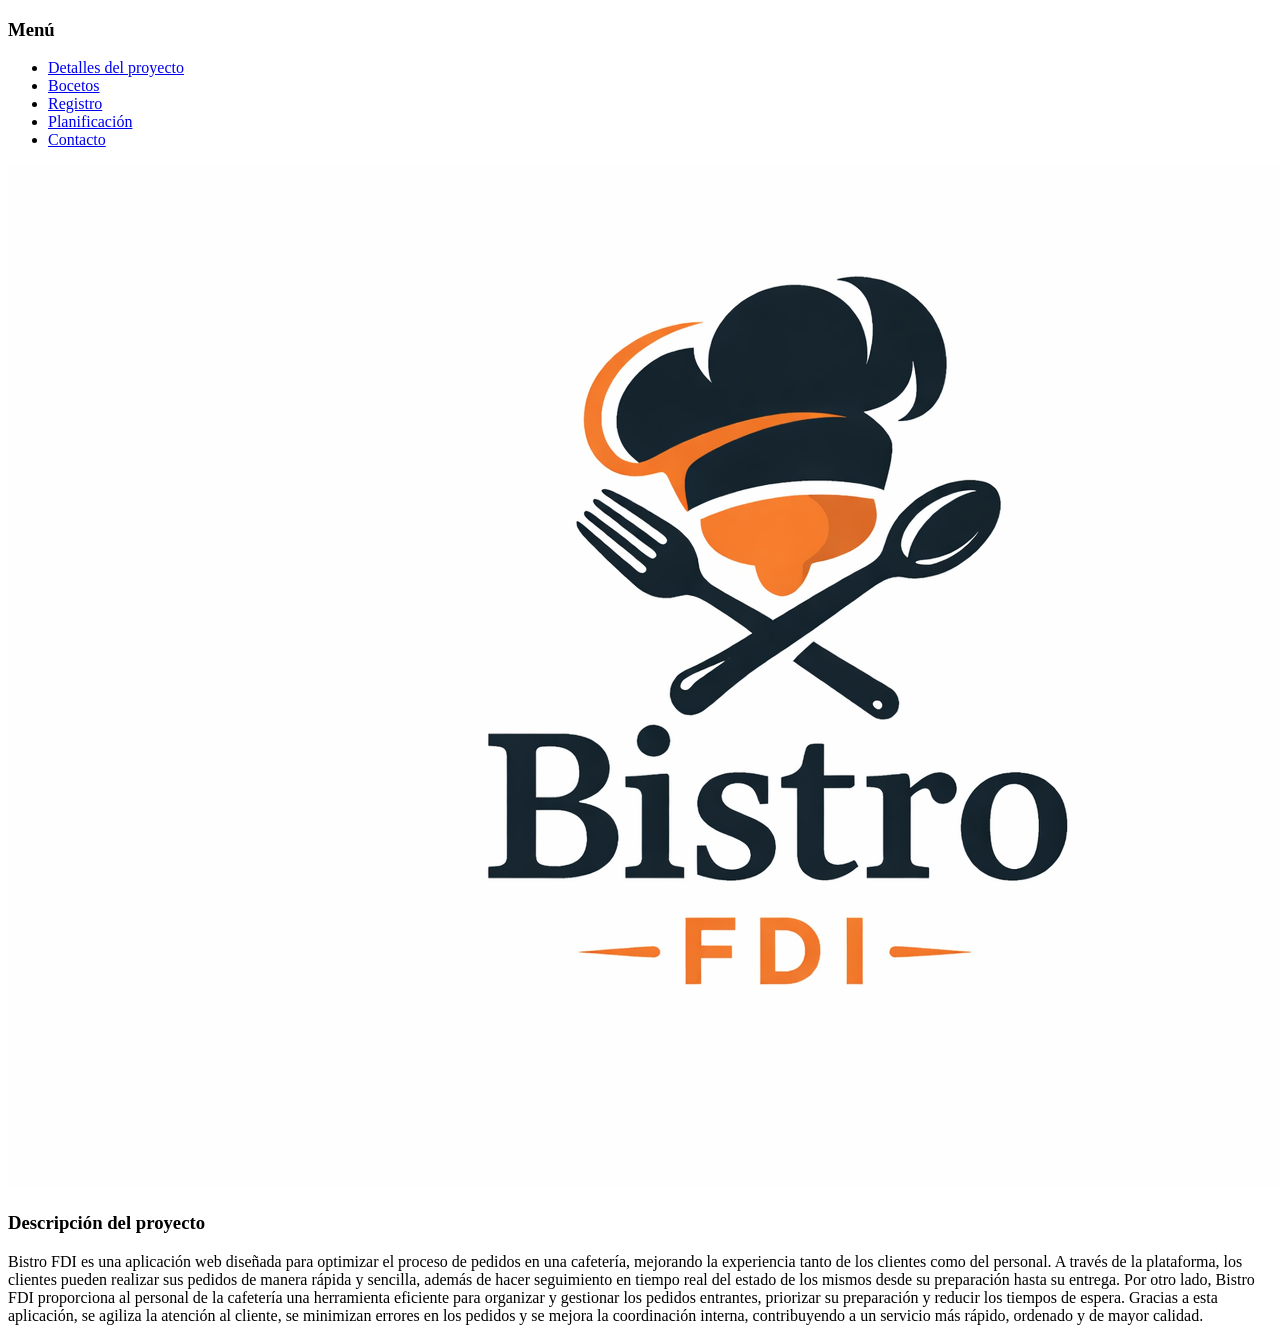
<file: p1_g7/index.html>
<!DOCTYPE html>
<html lang="es">
<head>
    <meta charset="UTF-8">
    <meta name="viewport" content="width=device-width, initial-scale=1.0">
    <title>Bistro FDI</title>
</head>
<body>
    <div>
        <h3>Menú</h3>
        <div>
            <ul>
                <li><a href="detalles.html">Detalles del proyecto</a></li>
                <li><a href="bocetos.html">Bocetos</a></li>
                <li><a href="miembros.html">Registro</a></li>
                <li><a href="planificacion.html">Planificación</a></li>
                <li><a href="contacto.html">Contacto</a></li>
            </ul>
        </div>
    </div>
    <div>
        <img src="img/BistroFdi.png" alt="Logo Bistro FDI">
        <div>
            <h3>Descripción del proyecto</h3>
            <p>Bistro FDI es una aplicación web diseñada para optimizar el proceso de pedidos en una cafetería, mejorando la experiencia tanto de los clientes como del personal. 
                A través de la plataforma, los clientes pueden realizar sus pedidos de manera rápida y sencilla, además de hacer seguimiento en tiempo real del estado de los mismos 
                desde su preparación hasta su entrega. Por otro lado, Bistro FDI proporciona al personal de la cafetería una herramienta eficiente para organizar y gestionar los pedidos 
                entrantes, priorizar su preparación y reducir los tiempos de espera. Gracias a esta aplicación, se agiliza la atención al cliente, se minimizan errores en los pedidos y 
                se mejora la coordinación interna, contribuyendo a un servicio más rápido, ordenado y de mayor calidad.
            </p>
        </div>
    </div>
</body>
</html>
</file>
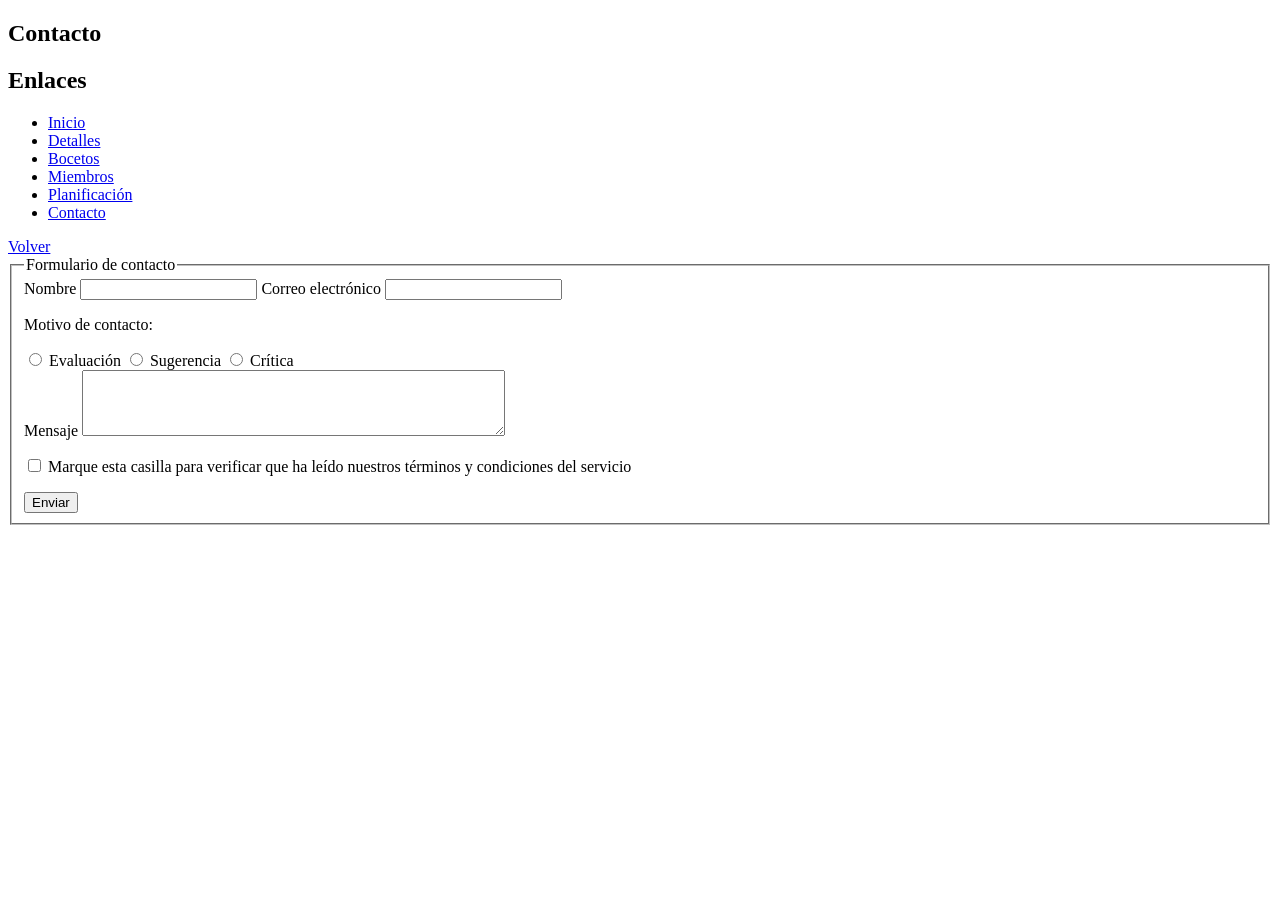
<file: p1_g7/contacto.html>
<!DOCTYPE html>
<html lang="es">

<head>
    <meta charset="UTF-8">
    <meta name="viewport" content="width=device-width, initial-scale=1.0">
    <title>Contacto</title>
</head>

<body>
    <nav>
        <h1>Contacto</h1>
        <div>
            <h2>Enlaces</h2>
            <div>
                <ul>
                    <li><a href="index.html">Inicio</a></li>
                    <li><a href="detalles.html">Detalles</a></li>
                    <li><a href="bocetos.html">Bocetos</a></li>
                    <li><a href="miembros.html">Miembros</a></li>
                    <li><a href="planificacion.html">Planificación</a></li>
                    <li><a href="contacto.html">Contacto</a></li>
                </ul>
            </div>
        </div>
    </nav>
    <a href="index.html">Volver</a>

    <div id="mailTo">
        <fieldset>
            <legend>Formulario de contacto</legend>
            <form action="mailto:pablsa18@ucm.es" method="post" id="contacto">
                <label for="nombre">Nombre</label>
                <input type="text" id="nombre" name="nombre">


                <label for="email">Correo electrónico</label>
                <input type="email" name="email" id="email">

                <div id="contactMotive">
                    <p>Motivo de contacto: </p>
                    <input type="radio" id="contactMotive1" name="contact" value="evaluacion">
                    <label for="contactMotive1">Evaluación</label>

                    <input type="radio" id="contactMotive2" name="contact" value="sugerencia">
                    <label for="contactMotive2">Sugerencia</label>

                    <input type="radio" id="contactMotive3" name="contact" value="critica">
                    <label for="contactMotive3">Crítica</label>
                </div>

                <label for="mensaje">Mensaje</label>
                <textarea id="mensaje" name="mensaje" rows="4" cols="50"></textarea>
                <p>
                    <input type="checkbox" name="checkbox" id="checkbox">
                    <label for="checkbox">Marque esta casilla para verificar que ha leído nuestros términos y
                        condiciones
                        del servicio</label>
                </p>
                <button type="submit">Enviar</button>
            </form>
        </fieldset>
    </div>
</body>

</html>
</file>
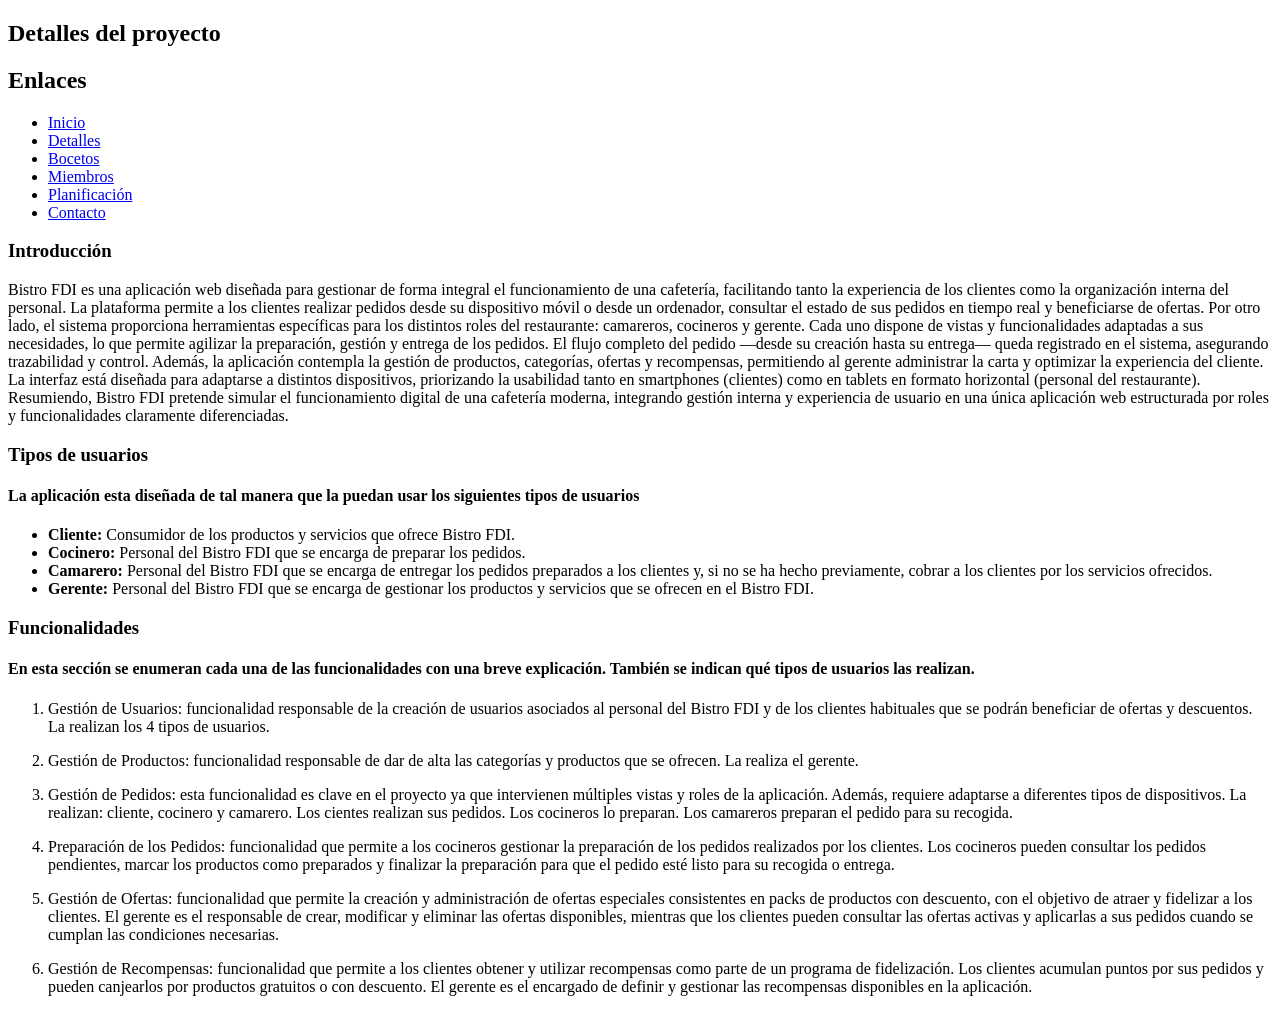
<file: p1_g7/detalles.html>
<!DOCTYPE html>
<html lang="es">

<head>
    <meta charset="UTF-8">
    <meta name="viewport" content="width=device-width, initial-scale=1.0">
    <title>Detalles - BistroFDI</title>
</head>

<body>
    <nav>
        <h1>Detalles del proyecto</h1>
        <div>
            <h2>Enlaces</h2>
            <div>
                <ul>
                    <li><a href="index.html">Inicio</a></li>
                    <li><a href="detalles.html">Detalles</a></li>
                    <li><a href="bocetos.html">Bocetos</a></li>
                    <li><a href="miembros.html">Miembros</a></li>
                    <li><a href="planificacion.html">Planificación</a></li>
                    <li><a href="contacto.html">Contacto</a></li>
                </ul>
            </div>
        </div>
    </nav>
    <h3>Introducción</h3>
    <p> Bistro FDI es una aplicación web diseñada para gestionar de forma integral el funcionamiento de una cafetería,
        facilitando tanto la experiencia de los clientes como la organización interna del personal.
        La plataforma permite a los clientes realizar pedidos desde su dispositivo móvil o desde un ordenador, consultar
        el estado de sus pedidos en tiempo real y beneficiarse de ofertas.

        Por otro lado, el sistema proporciona herramientas específicas para los distintos roles del restaurante:
        camareros, cocineros y gerente. Cada uno dispone de vistas y funcionalidades adaptadas a sus necesidades,
        lo que permite agilizar la preparación, gestión y entrega de los pedidos. El flujo completo del pedido —desde su
        creación hasta su entrega— queda registrado en el sistema, asegurando trazabilidad y control.

        Además, la aplicación contempla la gestión de productos, categorías, ofertas y recompensas, permitiendo al
        gerente administrar la carta y optimizar la experiencia del cliente.
        La interfaz está diseñada para adaptarse a distintos dispositivos, priorizando la usabilidad tanto en
        smartphones (clientes) como en tablets en formato horizontal (personal del restaurante).

        Resumiendo, Bistro FDI pretende simular el funcionamiento digital de una cafetería moderna, integrando gestión
        interna y experiencia de usuario en una única aplicación web estructurada por roles y funcionalidades claramente
        diferenciadas.
    </p>
    <h3>Tipos de usuarios</h3>
    <h4>La aplicación esta diseñada de tal manera que la puedan usar los siguientes tipos de usuarios</h4>
    <ul>
        <li><strong>Cliente:</strong> Consumidor de los productos y servicios que ofrece Bistro FDI.</li>
        <li><strong>Cocinero:</strong> Personal del Bistro FDI que se encarga de preparar los pedidos.</li>
        <li><strong>Camarero:</strong> Personal del Bistro FDI que se encarga de entregar los pedidos
            preparados a los clientes y, si no se ha hecho previamente, cobrar a los clientes por
            los servicios ofrecidos. </li>
        <li><strong>Gerente:</strong> Personal del Bistro FDI que se encarga de gestionar los productos y
            servicios que se ofrecen en el Bistro FDI. </li>
    </ul>
    <h3>Funcionalidades</h3>
    <h4>En esta sección se enumeran cada una de las funcionalidades con una breve
        explicación. También se indican qué tipos de usuarios las realizan. </h4>
    <ol>
        <li>
            <p>
                Gestión de Usuarios: funcionalidad responsable de la creación de usuarios asociados al personal del
                Bistro
                FDI y de los clientes habituales que
                se podrán beneficiar de ofertas y descuentos. La realizan los 4 tipos de usuarios.
            </p>
        </li>
        <li>
            <p>
                Gestión de Productos: funcionalidad responsable de dar de alta las categorías y productos que se
                ofrecen. La
                realiza el gerente.
            </p>
        </li>
        <li>
            <p>
                Gestión de Pedidos: esta funcionalidad es clave en el proyecto ya que intervienen múltiples vistas y
                roles
                de la
                aplicación. Además, requiere adaptarse a diferentes tipos de dispositivos. La realizan: cliente,
                cocinero y
                camarero.
                Los cientes realizan sus pedidos. Los cocineros lo preparan. Los camareros preparan el pedido para su
                recogida.
            </p>
        </li>
        <li>
            <p>
                Preparación de los Pedidos: funcionalidad que permite a los cocineros gestionar la preparación de los
                pedidos realizados por los clientes. Los cocineros pueden consultar los pedidos pendientes, marcar los
                productos como preparados y finalizar la preparación para que el pedido esté listo para su recogida o
                entrega.
            </p>
        </li>
        <li>
            <p>
                Gestión de Ofertas: funcionalidad que permite la creación y administración de ofertas especiales
                consistentes en packs de productos con descuento, con el objetivo de atraer y fidelizar a los clientes.
                El
                gerente es el responsable de crear, modificar y eliminar las ofertas disponibles, mientras que los
                clientes
                pueden consultar las ofertas activas y aplicarlas a sus pedidos cuando se cumplan las condiciones
                necesarias.
            </p>
        </li>
        <li>
            <p>
                Gestión de Recompensas: funcionalidad que permite a los clientes obtener y utilizar recompensas como
                parte
                de un programa de fidelización. Los clientes acumulan puntos por sus pedidos y pueden canjearlos por
                productos gratuitos o con descuento. El gerente es el encargado de definir y gestionar las recompensas
                disponibles en la aplicación.
            </p>
        </li>
    </ol>
    <p>
    </p>

</body>

</html>
</file>
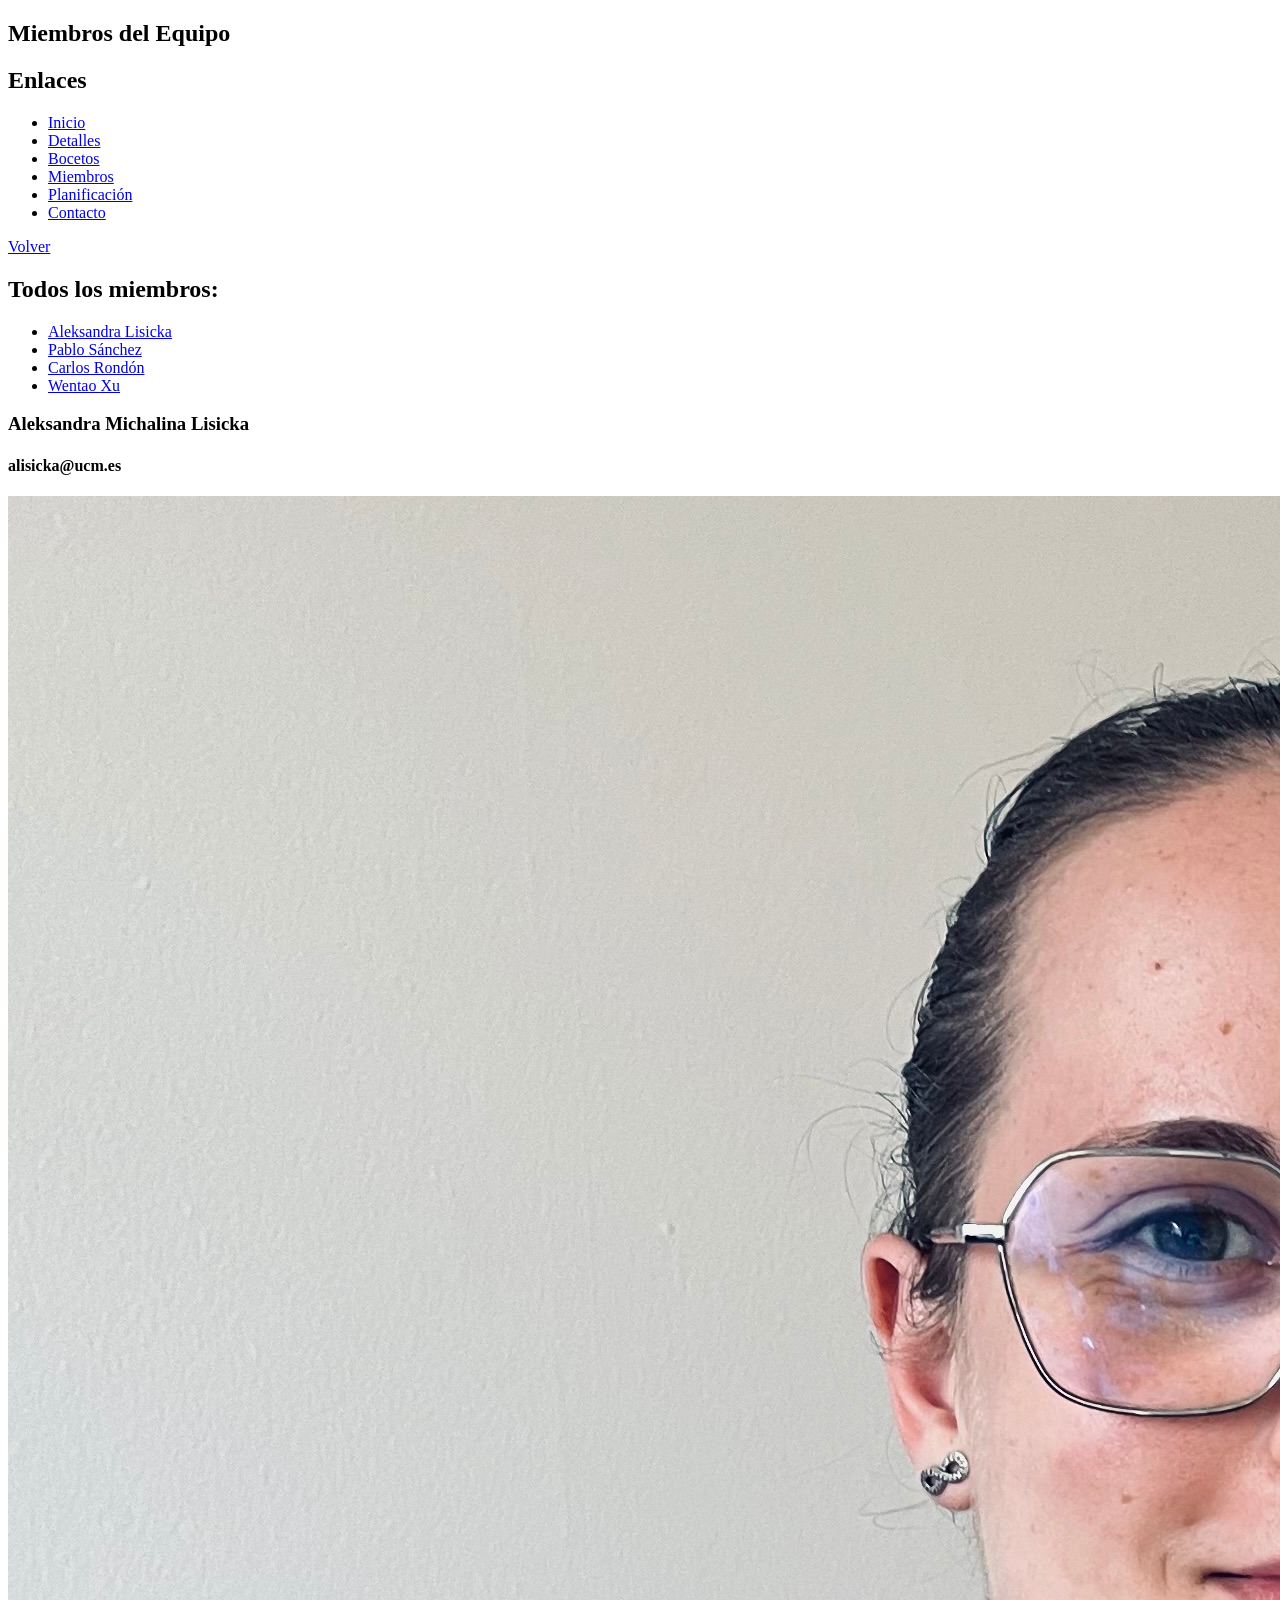
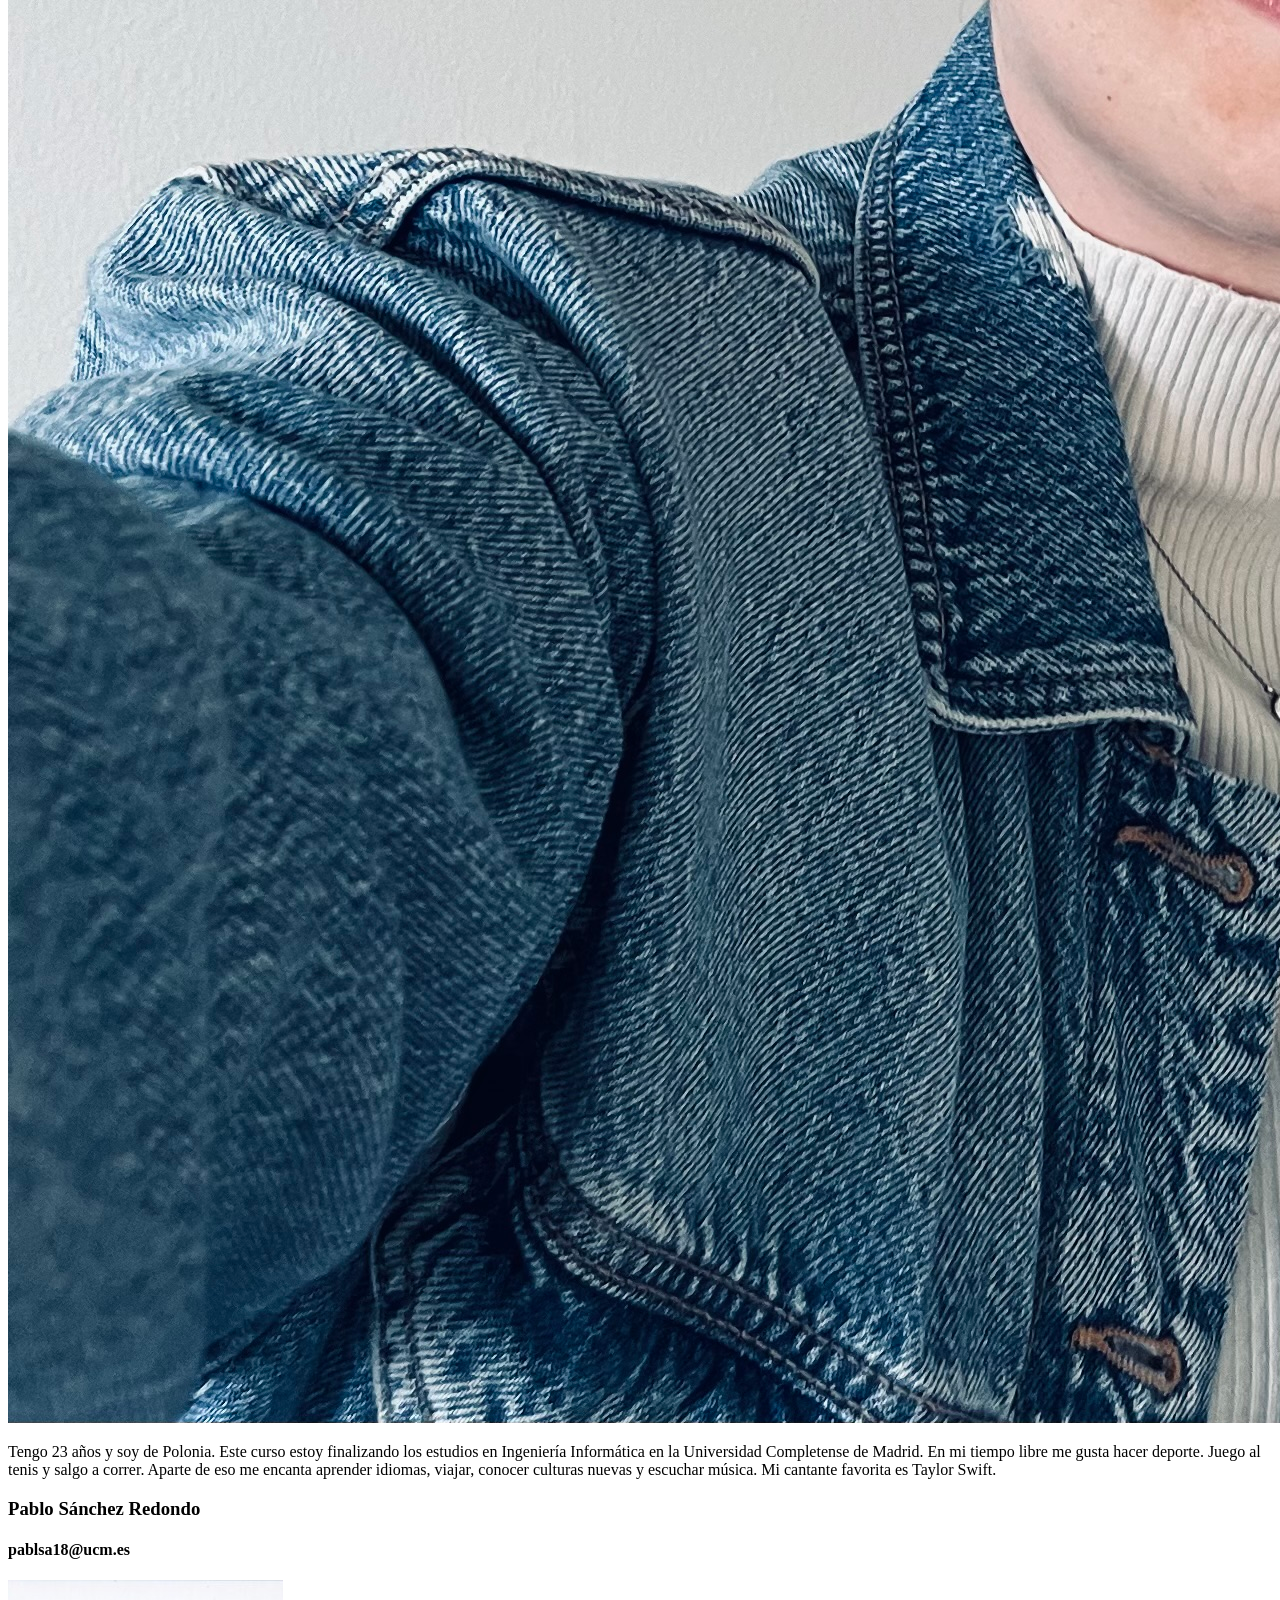
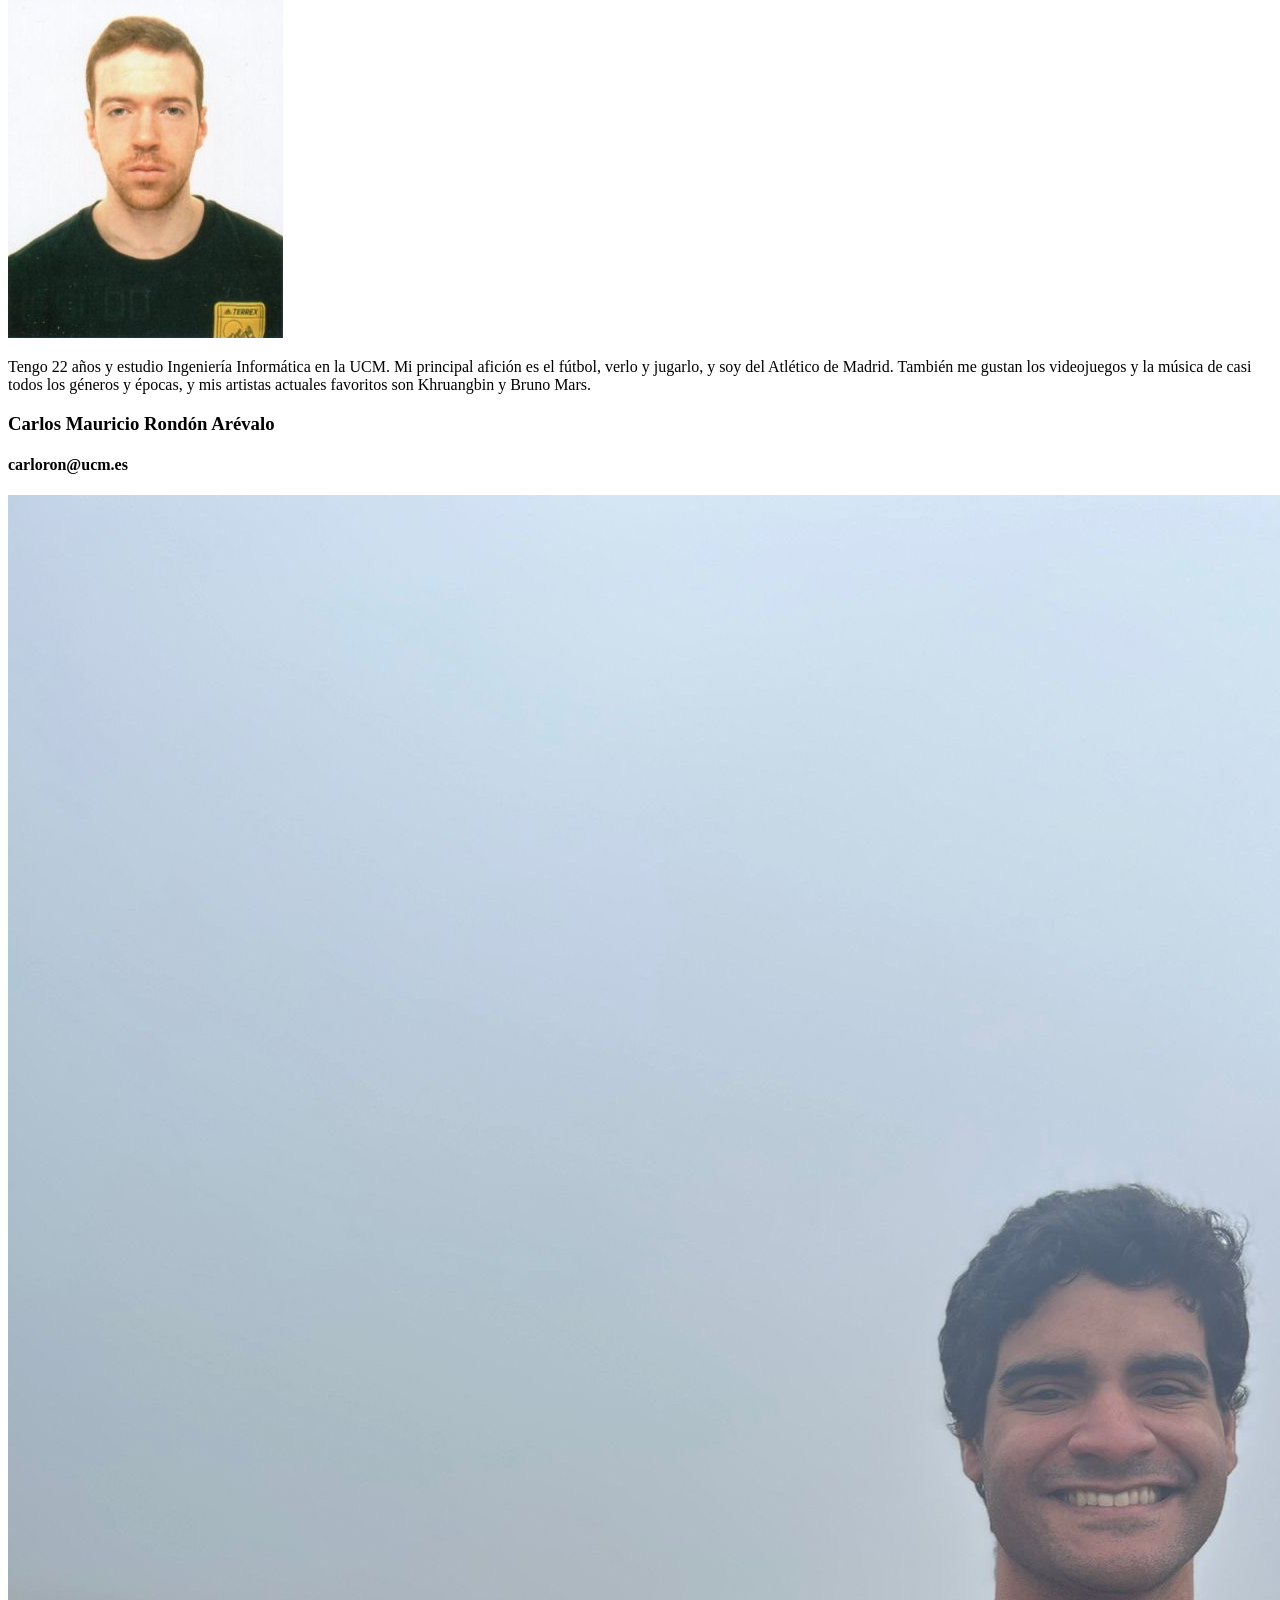
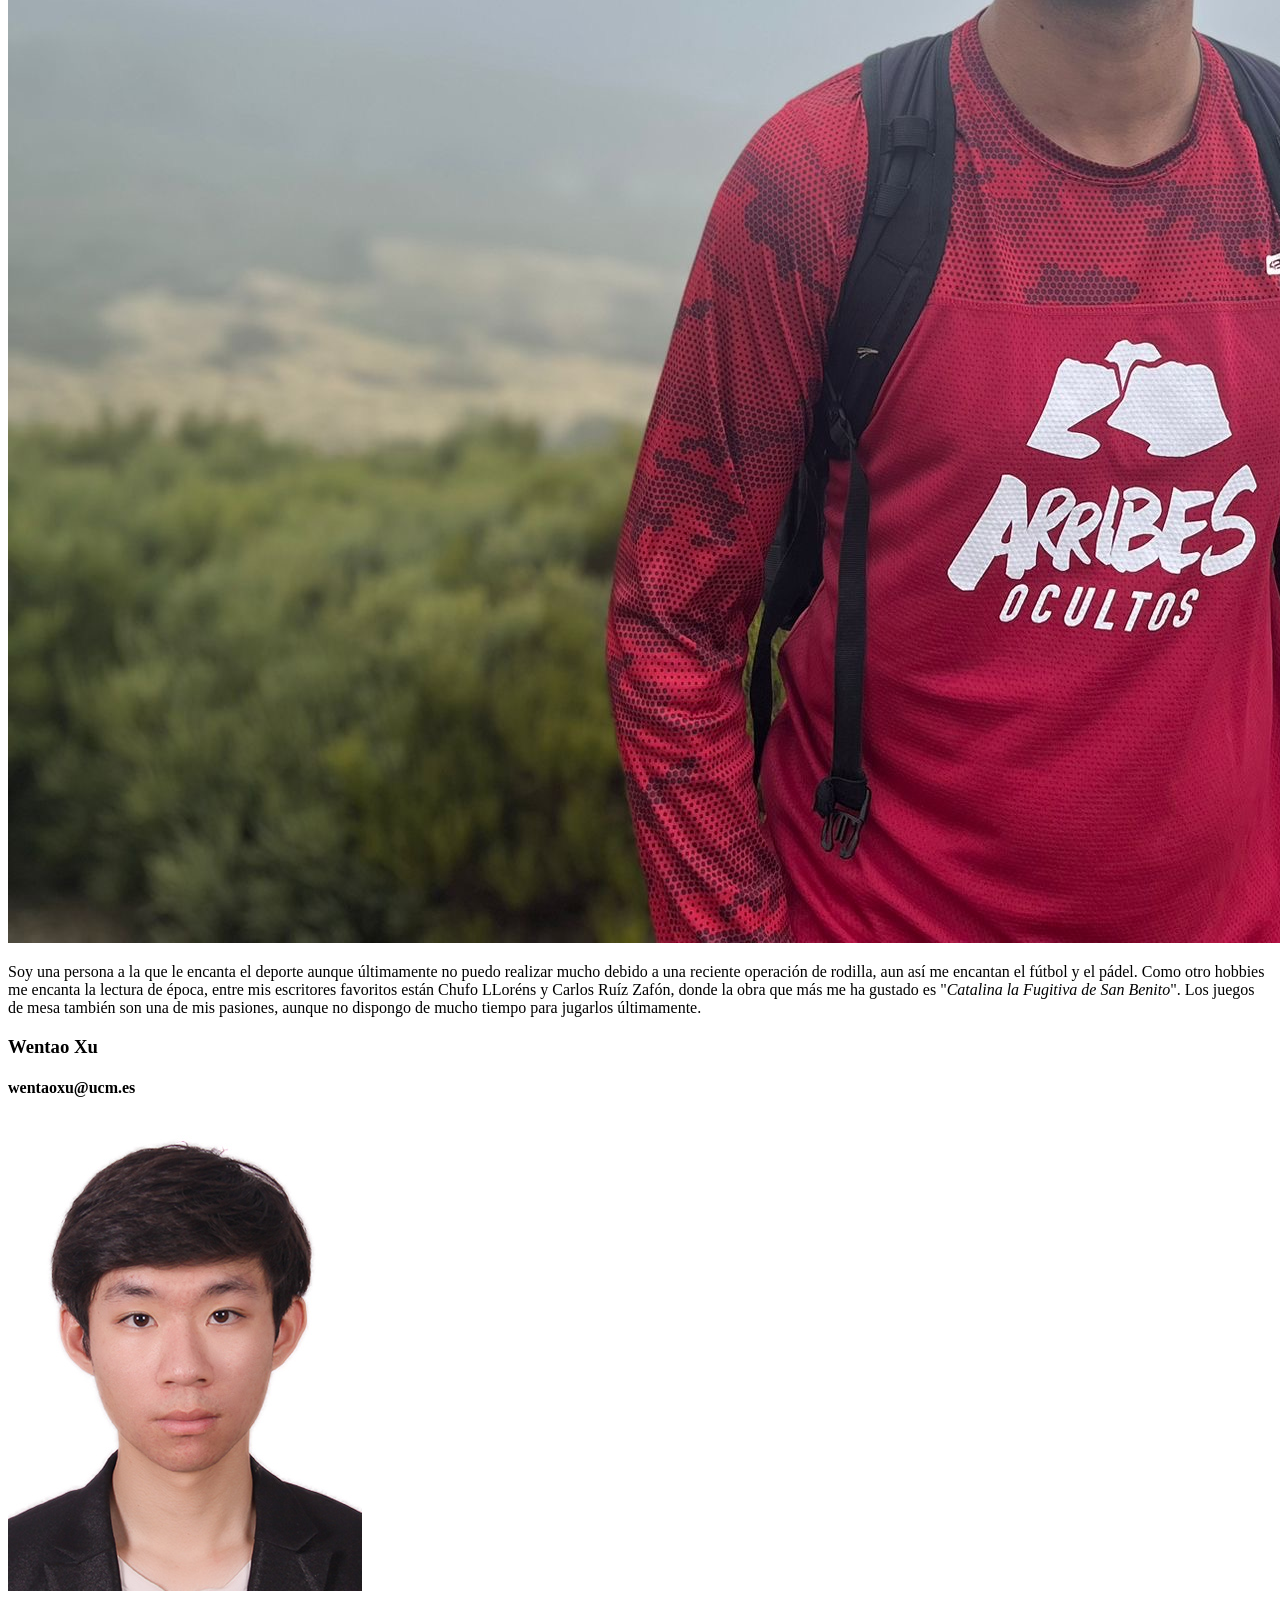
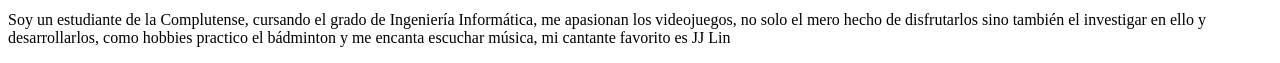
<file: p1_g7/miembros.html>
<!DOCTYPE html>
<html lang="es">

<head>
    <meta charset="UTF-8">
    <meta name="viewport" content="width=device-width, initial-scale=1.0">
    <title>Miembros</title>
</head>

<body>
    <nav>
        <h1>Miembros del Equipo</h1>
        <div>
            <h2>Enlaces</h2>
            <div>
                <ul>
                    <li><a href="index.html">Inicio</a></li>
                    <li><a href="detalles.html">Detalles</a></li>
                    <li><a href="bocetos.html">Bocetos</a></li>
                    <li><a href="miembros.html">Miembros</a></li>
                    <li><a href="planificacion.html">Planificación</a></li>
                    <li><a href="contacto.html">Contacto</a></li>
                </ul>
            </div>
        </div>
    </nav>
    <a href="index.html">Volver</a>
    <div>
        <h2>Todos los miembros:</h2>
        <ul>
            <li>
                <a href="#aleksandra-lisicka">Aleksandra Lisicka</a>
            </li>
            <li>
                <a href="#pablo-sanchez">Pablo Sánchez</a>
            </li>
            <li>
                <a href="#carlos-rondon">Carlos Rondón</a>
            </li>
            <li>
                <a href="#wentao-xu">Wentao Xu</a>
            </li>
        </ul>
    </div>
    <div id="aleksandra-lisicka">
        <h3>Aleksandra Michalina Lisicka</h3>
        <h4>alisicka@ucm.es</h4>
        <img src="img/ALEKSANDRA_LISICKA_FOTO.jpg" alt="Foto de Aleksandra Michalina Lisicka">
        <p> Tengo 23 años y soy de Polonia. Este curso estoy finalizando los estudios en Ingeniería Informática en la
            Universidad Completense de Madrid.
            En mi tiempo libre me gusta hacer deporte. Juego al tenis y salgo a correr. Aparte de eso me encanta
            aprender idiomas, viajar, conocer culturas nuevas
            y escuchar música. Mi cantante favorita es Taylor Swift.</p>
    </div>
    <div id="pablo-sanchez">
        <h3>Pablo Sánchez Redondo</h3>
        <h4>pablsa18@ucm.es</h4>
        <img src="img/PabloSanchezRedondo_FOTO.jpg" alt="Foto de Pablo Sánchez Redondo">
        <p>Tengo 22 años y estudio Ingeniería Informática en la UCM. Mi principal afición es el fútbol, verlo
            y jugarlo, y soy del Atlético de Madrid. También me gustan los videojuegos y la música de casi todos
            los géneros y épocas, y mis artistas actuales favoritos son Khruangbin y Bruno Mars.
        </p>
    </div>
    <div id="carlos-rondon">
        <h3>Carlos Mauricio Rondón Arévalo</h3>
        <h4>carloron@ucm.es</h4>
        <img src="img/e6df6b65-012b-4945-ba0c-fd22c88f0269.JPG" alt="Foto de Carlos Mauricio Rondón Arévalo">
        <p>Soy una persona a la que le encanta el deporte aunque últimamente no puedo realizar mucho debido a una
            reciente operación de rodilla,
            aun así me encantan el fútbol y el pádel. Como otro hobbies me encanta la lectura de época, entre mis
            escritores favoritos están Chufo LLoréns y Carlos Ruíz Zafón, donde
            la obra que más me ha gustado es "<em>Catalina la Fugitiva de San Benito</em>". Los juegos de mesa también
            son una de mis pasiones, aunque no dispongo de mucho tiempo para jugarlos últimamente.
        </p>
    </div>
    <div id="wentao-xu">
        <h3>Wentao Xu</h3>
        <h4>wentaoxu@ucm.es</h4>
        <img src="img/WentaoXu_FOTO.jpg" alt="Foto de Wentao Xu">
        <p> Soy un estudiante de la Complutense, cursando el grado de Ingeniería Informática, me apasionan los
            videojuegos, no solo el mero hecho de disfrutarlos sino también el investigar en ello y desarrollarlos, como
            hobbies practico el bádminton y me encanta escuchar música, mi cantante favorito es JJ Lin </p>
    </div>

</body>

</html>
</file>
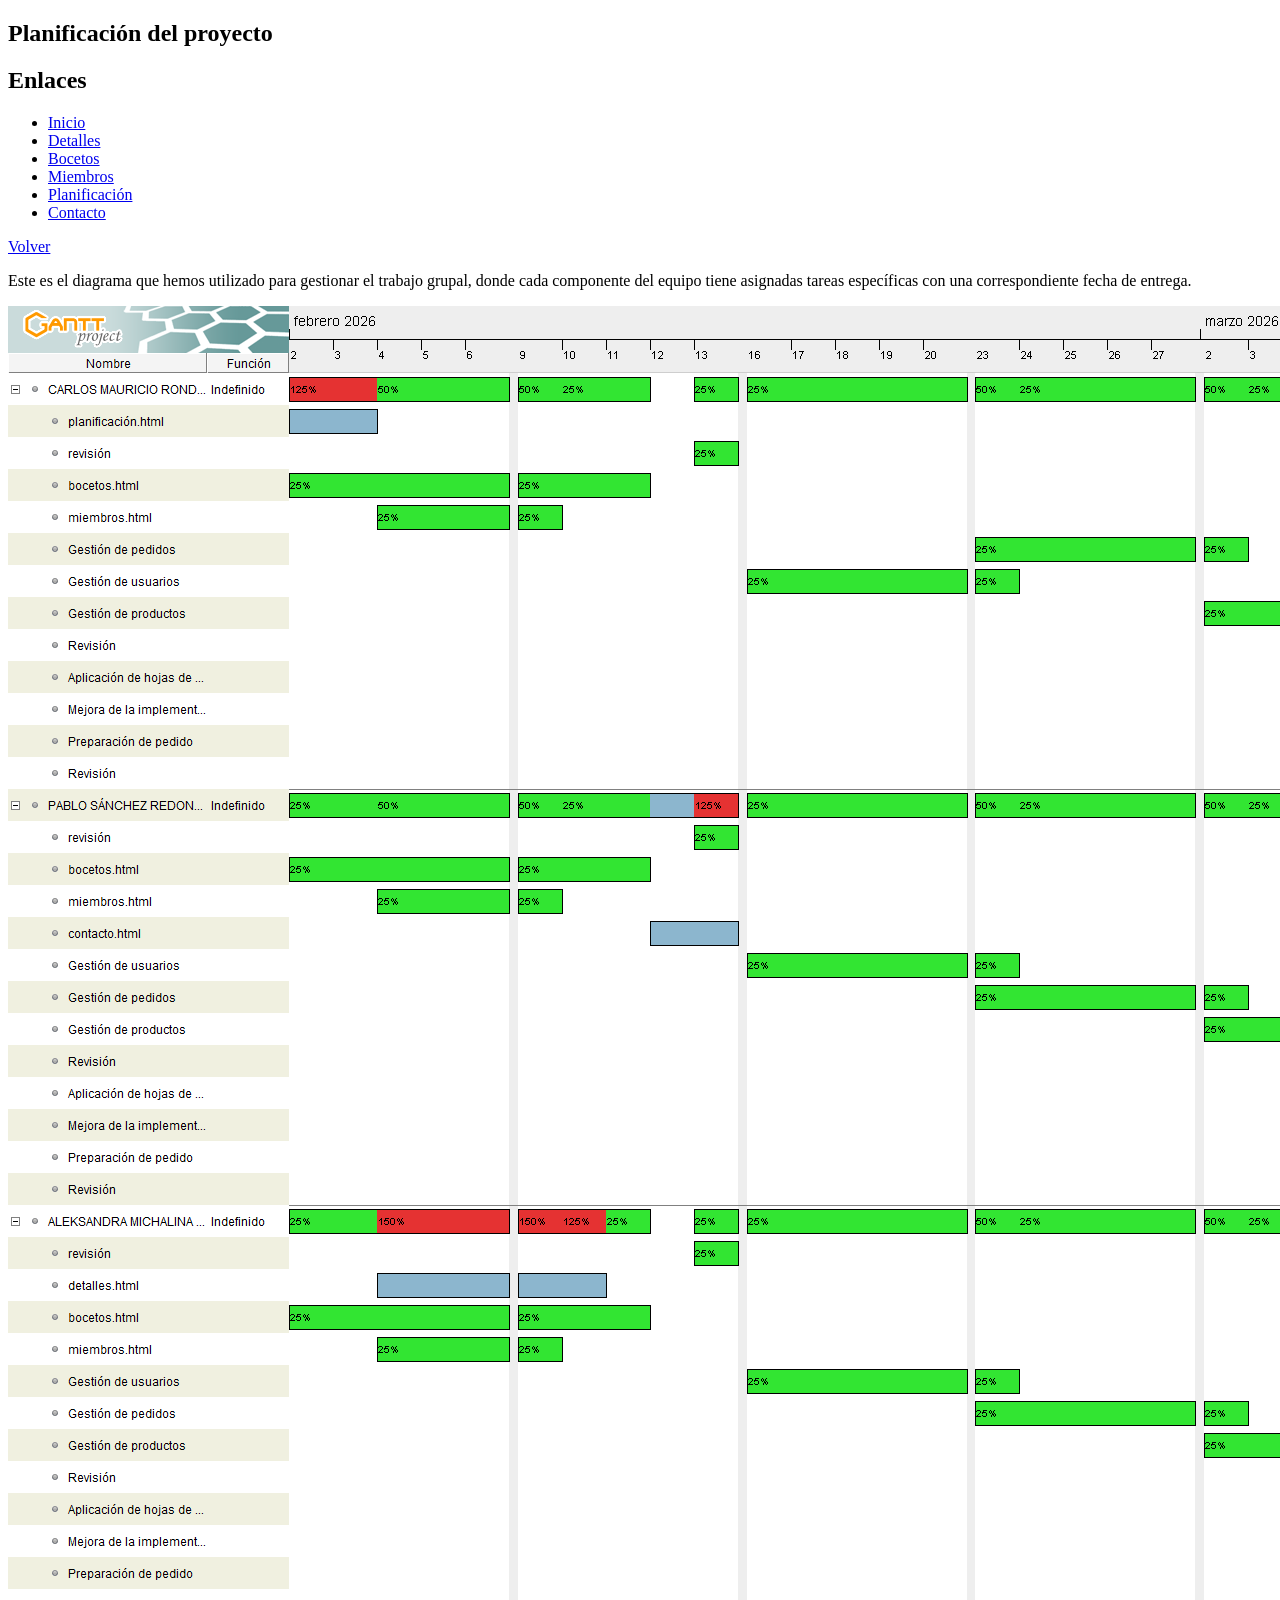
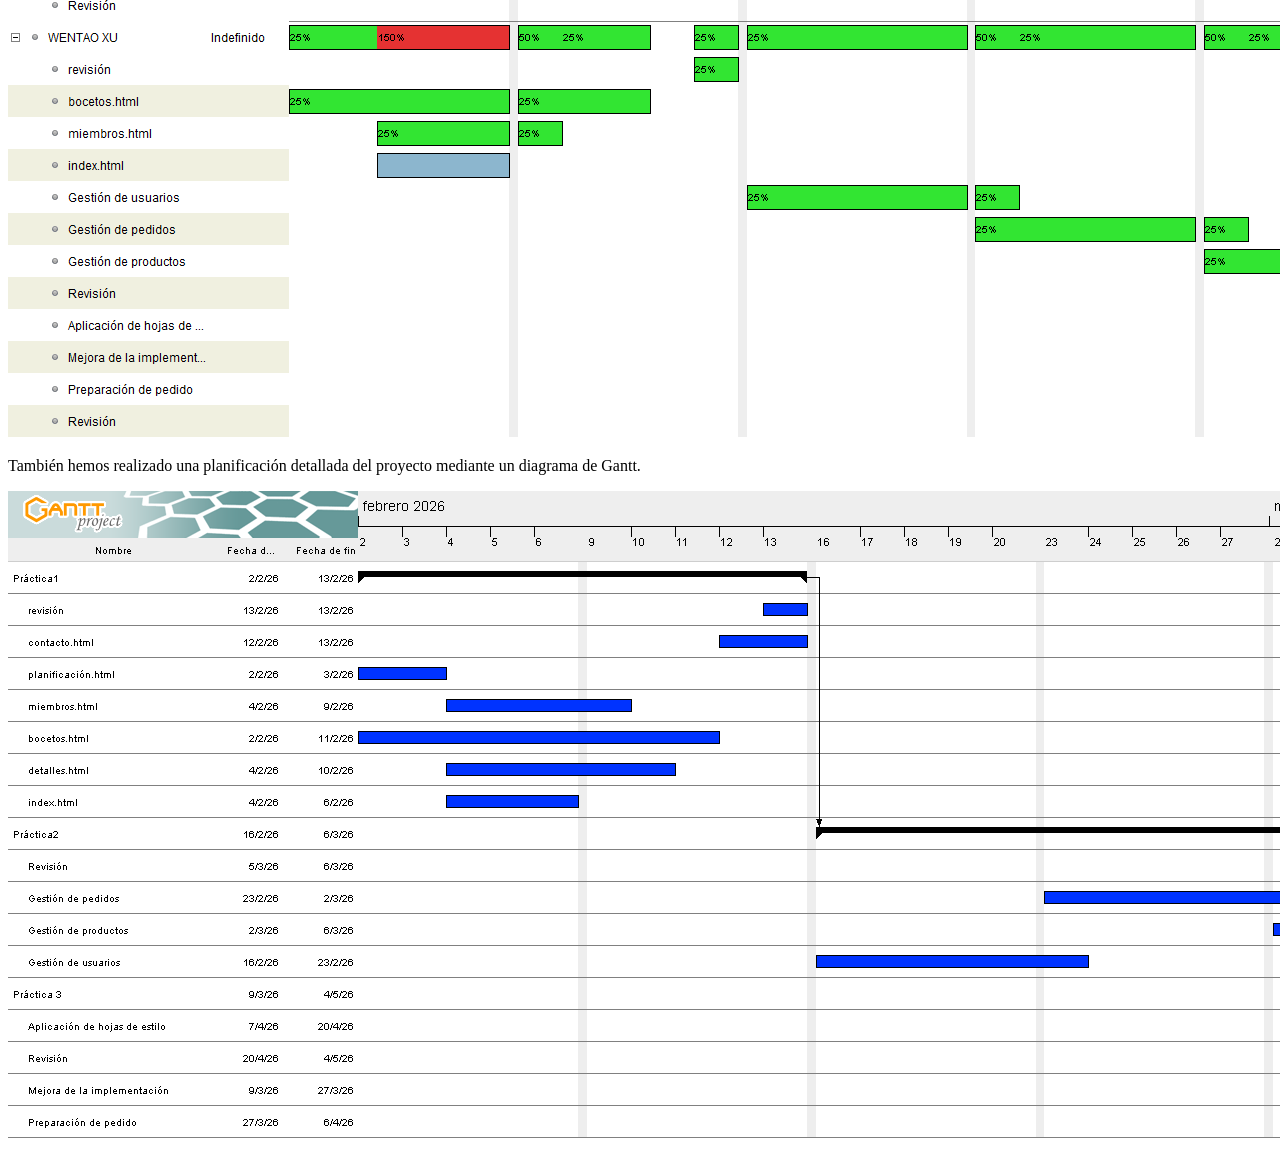
<file: p1_g7/planificacion.html>
<!DOCTYPE html>
<html lang="es">

<head>
    <meta charset="UTF-8">
    <meta name="viewport" content="width=device-width, initial-scale=1.0">
    <title>Planificación</title>
</head>

<body>
    <nav>
        <h1>Planificación del proyecto</h1>
        <div>
            <h2>Enlaces</h2>
            <div>
                <ul>
                    <li><a href="index.html">Inicio</a></li>
                    <li><a href="detalles.html">Detalles</a></li>
                    <li><a href="bocetos.html">Bocetos</a></li>
                    <li><a href="miembros.html">Miembros</a></li>
                    <li><a href="planificacion.html">Planificación</a></li>
                    <li><a href="contacto.html">Contacto</a></li>
                </ul>
            </div>
        </div>
    </nav>


    <a href="index.html">Volver</a>

    <div>
        <p>Este es el diagrama que hemos utilizado para gestionar el trabajo grupal, donde cada componente del equipo
            tiene asignadas tareas específicas con una correspondiente fecha de entrega.</p>
        <img src="img/Planificacion.png" alt="Diagrama con cargas de trabajo">
        <p>También hemos realizado una planificación detallada del proyecto mediante un diagrama de Gantt.</p>
        <img src="img/Diagrama_de_Gantt.png" alt="Diagrama de Gantt">
    </div>

</body>

</html>
</file>
